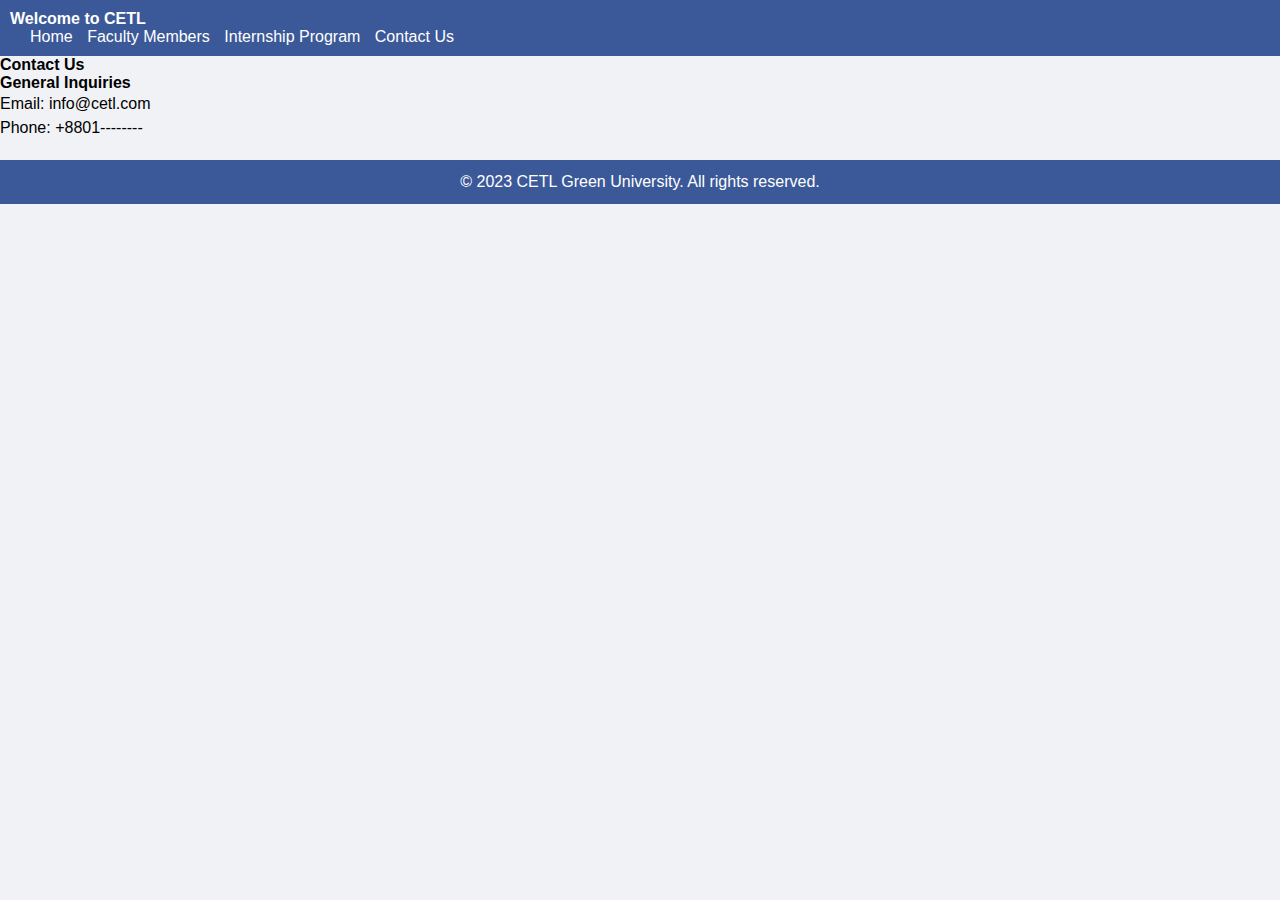
<file: contact.html>
<!DOCTYPE html>
<html>
<head>
  <title>CETL - Contact Us</title>
  <link rel="stylesheet" href="styleweb.css">
</head>
<body>
  <header>
    <h1>Welcome to CETL</h1>
    <nav>
      <ul>
        <li><a href="index.html">Home</a></li>
        <li><a href="faculty.html">Faculty Members</a></li>
        <li><a href="internship.html">Internship Program</a></li>
        <li><a href="contact.html">Contact Us</a></li>
      </ul>
    </nav>
  </header>

  <section class="contact">
    <h2>Contact Us</h2>
    
    <div class="contact-info">
      <h3>General Inquiries</h3>
      <p>Email: info@cetl.com</p>
      <p>Phone: +8801--------</p>
    </div>

    
  </section>

  <footer>
    <p>&copy; 2023 CETL Green University. All rights reserved.</p>
  </footer>
</body>
</html>
</file>
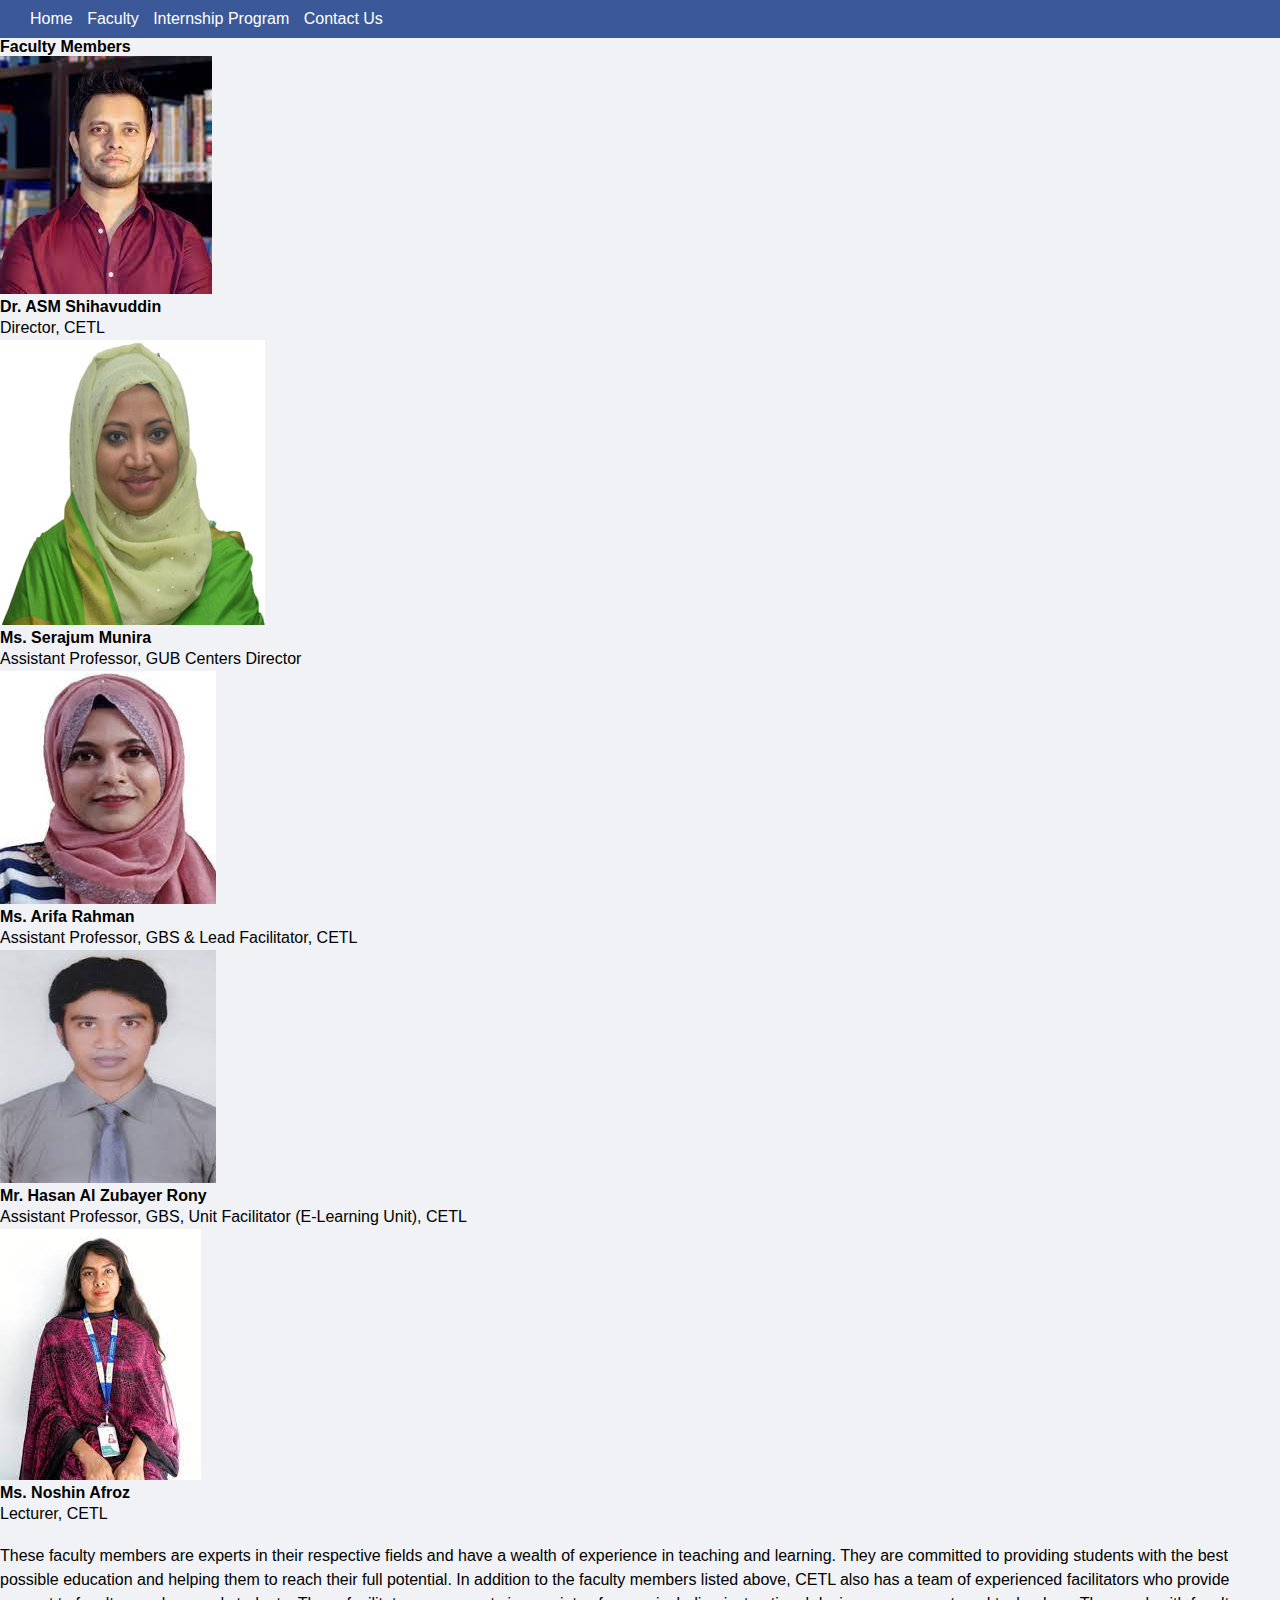
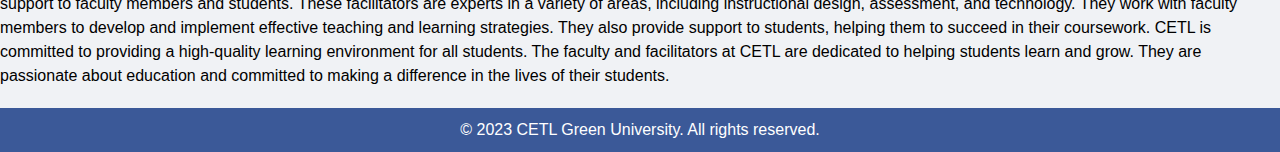
<file: faculty.html>
<!DOCTYPE html>
<html>
<head>
  <title>CETL Green University - Faculty Members</title>
  <link rel="stylesheet" type="text/css" href="styleweb.css">
</head>
<body>
  <header>
    <nav>
      <ul>
        <li><a href="index.html">Home</a></li>
        <li><a href="faculty.html">Faculty</a></li>
        <li><a href="internship.html">Internship Program</a></li>
        <li><a href="contact.html">Contact Us</a></li>
      </ul>
    </nav>
  </header>

  <section class="faculty">
    <h2>Faculty Members</h2>

    <div class="faculty-member">
      <img src="dr-shihavuddin.jpg" alt="Dr. ASM Shihavuddin">
      <h3>Dr. ASM Shihavuddin</h3>
      <p>Director, CETL</p>
    </div>

    <div class="faculty-member">
      <img src="serajum-munira.jpg" alt="Ms. Serajum Munira">
      <h3>Ms. Serajum Munira</h3>
      <p>Assistant Professor, GUB Centers Director</p>
    </div>

    <div class="faculty-member">
      <img src="arifa-rahman.jpg" alt="Ms. Arifa Rahman">
      <h3>Ms. Arifa Rahman</h3>
      <p>Assistant Professor, GBS & Lead Facilitator, CETL</p>
    </div>

    <div class="faculty-member">
      <img src="hasan-al-zubayer-rony.jpg" alt="Mr. Hasan Al Zubayer Rony">
      <h3>Mr. Hasan Al Zubayer Rony</h3>
      <p>Assistant Professor, GBS, Unit Facilitator (E-Learning Unit), CETL</p>
    </div>

    <div class="faculty-member">
      <img src="noshin-afroz.jpg" alt="Ms. Noshin Afroz">
      <h3>Ms. Noshin Afroz</h3>
      <p>Lecturer, CETL</p>
    </div>

 <br>

   
    <p>These faculty members are experts in their respective fields and have a wealth of experience in teaching and learning. They are committed to providing students with the best possible education and helping them to reach their full potential. In addition to the faculty members listed above, CETL also has a team of experienced facilitators who provide support to faculty members and students. These facilitators are experts in a variety of areas, including instructional design, assessment, and technology. They work with faculty members to develop and implement effective teaching and learning strategies. They also provide support to students, helping them to succeed in their coursework. CETL is committed to providing a high-quality learning environment for all students. The faculty and facilitators at CETL are dedicated to helping students learn and grow. They are passionate about education and committed to making a difference in the lives of their students.</p>
  </section>

  <footer>
    <p>&copy; 2023 CETL Green University. All rights reserved.</p>
  </footer>
</body>
</html>
</file>
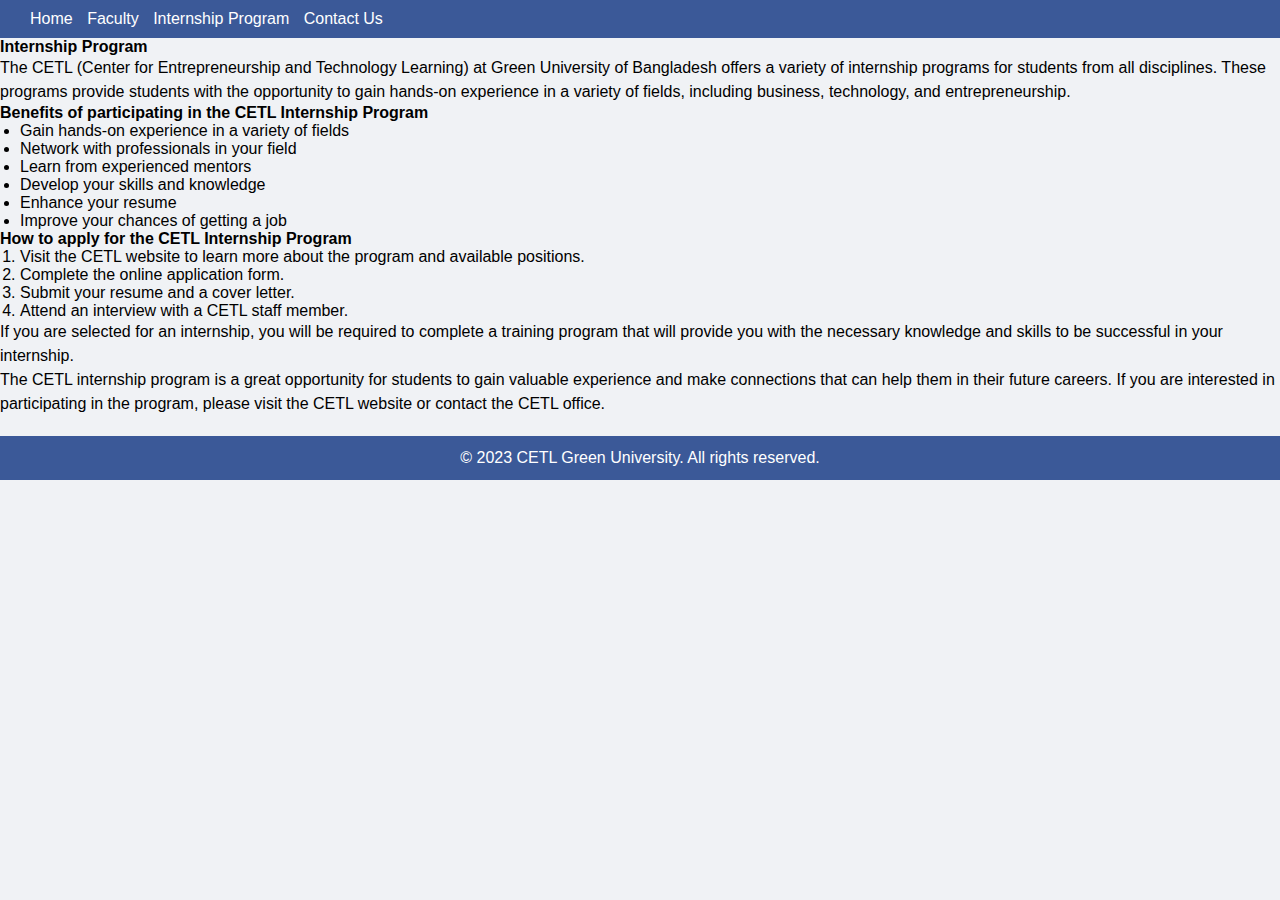
<file: internship.html>
<!DOCTYPE html>
<html>
<head>
  <title>CETL Green University - Internship Program</title>
  <link rel="stylesheet" type="text/css" href="styleweb.css">
</head>
<body>
  <header>
    <nav>
      <ul>
        <li><a href="index.html">Home</a></li>
        <li><a href="faculty.html">Faculty</a></li>
        <li><a href="internship.html">Internship Program</a></li>
        <li><a href="contact.html">Contact Us</a></li>
      </ul>
    </nav>
  </header>

  <section class="internship">
    <h2>Internship Program</h2>
    <p>The CETL (Center for Entrepreneurship and Technology Learning) at Green University of Bangladesh offers a variety of internship programs for students from all disciplines. These programs provide students with the opportunity to gain hands-on experience in a variety of fields, including business, technology, and entrepreneurship.</p>

    <h3>Benefits of participating in the CETL Internship Program</h3>
    <ul>
      <li>Gain hands-on experience in a variety of fields</li>
      <li>Network with professionals in your field</li>
      <li>Learn from experienced mentors</li>
      <li>Develop your skills and knowledge</li>
      <li>Enhance your resume</li>
      <li>Improve your chances of getting a job</li>
    </ul>

    <h3>How to apply for the CETL Internship Program</h3>
    <ol>
      <li>Visit the CETL website to learn more about the program and available positions.</li>
      <li>Complete the online application form.</li>
      <li>Submit your resume and a cover letter.</li>
      <li>Attend an interview with a CETL staff member.</li>
    </ol>

    <p>If you are selected for an internship, you will be required to complete a training program that will provide you with the necessary knowledge and skills to be successful in your internship.</p>

    <p>The CETL internship program is a great opportunity for students to gain valuable experience and make connections that can help them in their future careers. If you are interested in participating in the program, please visit the CETL website or contact the CETL office.</p>
  </section>

  <footer>
    <p>&copy; 2023 CETL Green University. All rights reserved.</p>
  </footer>
</body>
</html>
</file>
<file: styleweb.css>
/* Reset default browser styles */
html, body, div, span, applet, object, iframe,
h1, h2, h3, h4, h5, h6, p, blockquote, pre,
a, abbr, acronym, address, big, cite, code,
del, dfn, em, img, ins, kbd, q, s, samp,
small, strike, strong, sub, sup, tt, var,
b, u, i, center,
dl, dt, dd, ol, ul, li,
fieldset, form, label, legend,
table, caption, tbody, tfoot, thead, tr, th, td {
  margin: 0;
  padding: 0;
  border: 0;
  font-size: 100%;
  font-weight: normal;
  vertical-align: baseline;
}

/* Global Styles */
body {
  font-family: Arial, sans-serif;
  background-color: #f0f2f5;
}

header {
  background-color: #3b5998;
  color: #fff;
  padding: 10px;
}

nav ul {
  list-style-type: none;
}

nav ul li {
  display: inline-block;
  margin-right: 10px;
}

nav ul li a {
  color: #fff;
  text-decoration: none;
}

.hero {
  background-color: #fff;
  padding: 20px;
  text-align: center;
}

.about {
  background-color: #fff;
  padding: 20px;
}

.features {
  background-color: #fff;
  padding: 20px;
  display: flex;
  justify-content: space-around;
  flex-wrap: wrap;
}

.feature {
  width: 300px;
  padding: 20px;
  margin-bottom: 20px;
  text-align: center;
  background-color: #e4e6eb;
}

.feature img {
  width: 100%;
  max-height: 200px;
  object-fit: cover;
  margin-bottom: 10px;
}

footer {
  background-color: #3b5998;
  color: #fff;
  padding: 10px;
  text-align: center;
}

/* Additional Facebook-like Styles */
h1, h2, h3, h4, h5, h6 {
  font-weight: bold;
}

.btn {
  display: inline-block;
  padding: 10px 20px;
  background-color: #3b5998;
  color: #fff;
  text-decoration: none;
  border-radius: 5px;
  transition: background-color 0.3s ease;
}

.btn:hover {
  background-color: #2d4373;
}

ul, ol {
  margin-left: 20px;
}

section {
  margin-bottom: 20px;
}

p {
  line-height: 1.5;
}
</file>
